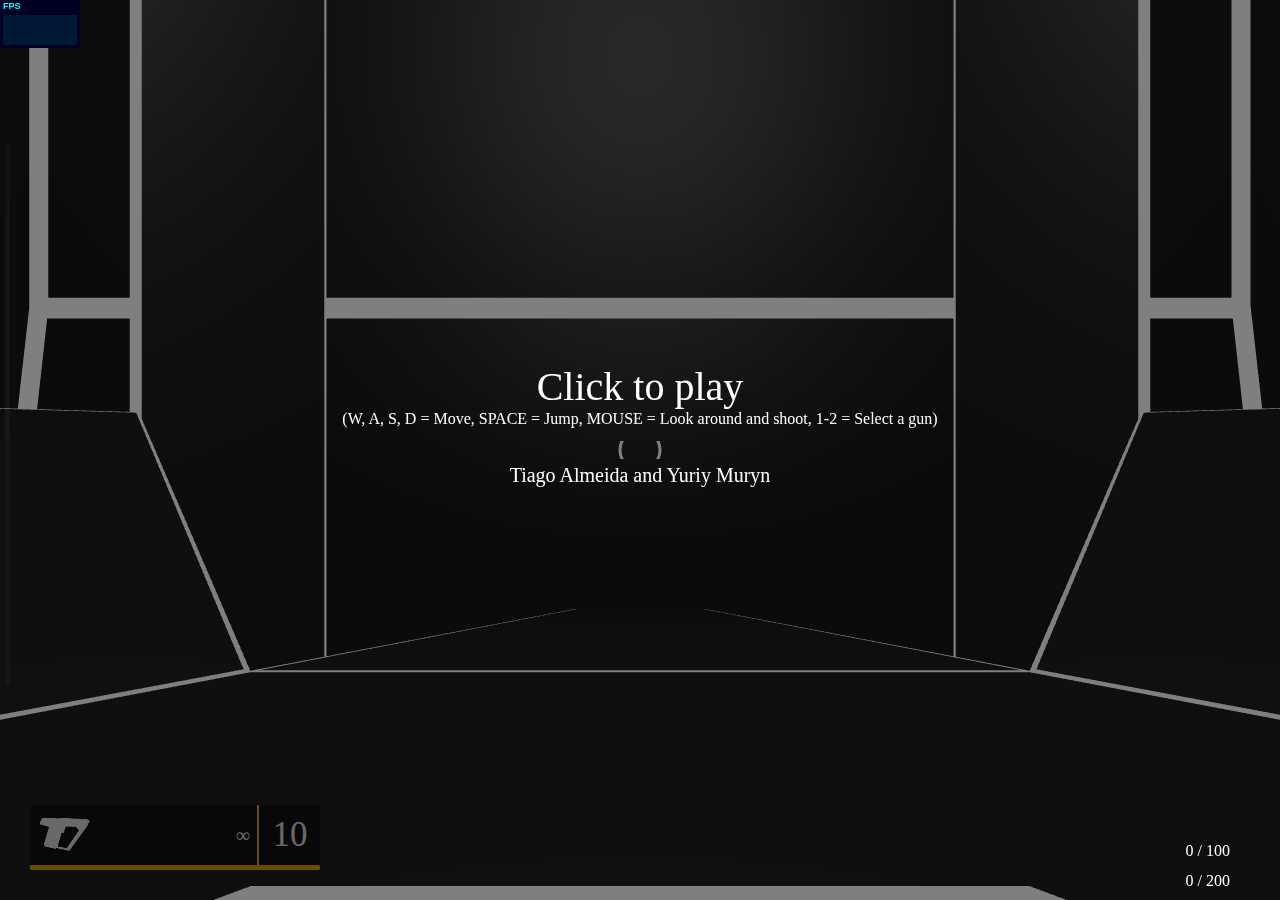
<file: index.html>
<!DOCTYPE html>
<html lang="en">
<head>
    <!-- Global site tag (gtag.js) - Google Analytics -->
    <script async src="https://www.googletagmanager.com/gtag/js?id=UA-153384025-2"></script>
    <script>
    window.dataLayer = window.dataLayer || [];
    function gtag(){dataLayer.push(arguments);}
    gtag('js', new Date());

    gtag('config', 'UA-153384025-2');
    </script>

    <title>SuperCool</title>
    <meta charset="utf-8">
    <meta name="viewport" content="width=device-width, user-scalable=no, minimum-scale=1.0, maximum-scale=1.0">
    <link rel="stylesheet" type="text/css" href="styles.css">
    <link href="https://fonts.googleapis.com/css?family=Arima+Madurai" rel="stylesheet"> 
</head>
<body>

    <div id="container">
        <!-- CROSSHAIR -->
        <svg id="crosshairdiv"  height="100" width="100">
            <defs>
                <clipPath id="cut-off-bottom">
                    <rect x="0" y="41" width="100" height="18" />
                </clipPath>
            </defs>
            <circle id="crosshaircircle" cx="50" cy="50" r="11" stroke="white" stroke-width="3" fill="none" clip-path="url(#cut-off-bottom)"/>
        </svg>

        <!-- TIME SPEED INDICATOR -->
        <div id="timespeedcontainerdiv" class="noselect progressBarBG">
            <div id="timespeeddiv" class="progressBar transpGUI"></div>
        </div>
    
        <!-- SCORE -->
        <div id="scoreDiv" class="noselect"></div>

        <!-- WEAPON HUD -->
        <div id="weaponui" class="transpGUI" >
            <img id="weaponicon" class="noselect " src="icons/pistol.png"/>

            <div id="maxAmmo" class="noselect "></div>
            <div id="currentAmmo" class="noselect "></div>

            <div id="reload" class="noselect">
                <div id="currentreload"></div>
            </div>
        </div>
    
        <!-- LOADING BAR -->
        <div id="loading">
            <div id="loadingBar"></div>
        </div>
    
        <!-- POINTER LOCK WAITING -->
        <div id="blocker">
            <div id="instructions">
                <span style="font-size:40px">Click to play</span>
                <br />
                (W, A, S, D = Move, SPACE = Jump, MOUSE = Look around and shoot, 1-2 = Select a gun)
                <br />
                <br />
                <br />
                <span style="font-size:20px">Tiago Almeida and Yuriy Muryn</span>
            </div>
        </div>
    
        <!-- ENDGAME SCORE -->
        <div id="endgameDiv">
           <div id="finalScoreDiv">
                <span style="font-size:20px">YOUR FINAL SCORE</span>
                <br>
                <span id="finalScore" style="font-size:80px">80</span>
                <br>
                <button id="retryButton">PLAY AGAIN</button>        
            </div>
        </div>
    </div>

    

    
    <div id="bulletPoolDiv" class="noselect"></div>
    <div id="enemyPoolDiv" class="noselect"></div>






    <!-- THREEJS SCRIPTS -->
    <script src="threejs/three.js"></script>
    <script src="threejs/stats.min.js"></script>
    <script src="threejs/PointerLockControls.js"></script>
    <script src='threejs/MD2CharacterComplex.js'></script>
    <script src='threejs/MorphBlendMesh.js'></script>
    <script src="threejs/OBJLoader.js"></script>
    <script src="threejs/MTLLoader.js"></script>
    <script src="threejs/DDSLoader.js"></script>
    <script src="threejs/TDSLoader.js"></script>
    <script src="threejs/TGALoader.js"></script>
    <script src="threejs/MD2Loader.js"></script>

    <script src="threejs/CopyShader.js"></script>
    <script src="threejs/DigitalGlitch.js"></script>

    <script src="threejs/EffectComposer.js"></script>
    <script src="threejs/RenderPass.js"></script>
    <script src="threejs/MaskPass.js"></script>
    <script src="threejs/ShaderPass.js"></script>
    <script src="threejs/GlitchPass.js"></script>



    <!-- CREATED SCRIPTS -->
    <script src="utils.js"></script>
    <script src="bullet.js"></script>
    <script src="weapon.js"></script>
    <script src="player.js"></script>
    <script src="enemy.js"></script>
    <script src="boost.js"></script>
    <script src="loader.js"></script>
    <script src="game.js"></script>

    <script>
        var loader;
        var bPool = new BulletPool();
        var enemyPool = new EnemyPool();
        var game = new Game();


        var clock = new THREE.Clock();

        
        // carregamento dos modelos 3d
        loader = new Loader();
        loader.loadModels();

        waitForLoad();

        // espera até todos os modelos estarem carregados
        function waitForLoad() {
            if (!loader.gun1 || !loader.gun2 || !loader.enemy 
                || !loader.map || !loader.floors || !loader.walls
                || !loader.mapAccentMaterial) {
                setTimeout(waitForLoad,200);
            } else {
                console.log("finished loading")
                startGame();
            }
        }

        function startGame() {
            document.getElementById("loading").style.display  = "none" ;
            document.getElementById("loadingBar").style.display  = "none" ;
            blocker.style.display  = "block" ;
            loadGUI();
            game.init();
             // criação das balas
            bPool.init(200);
            enemyPool.init(100);

            game.animate();
        }
        
        function loadGUI() {
            document.getElementById("weaponui").style.display  = "block" ;
            document.getElementById("crosshairdiv").style.display  = "block" ;
            document.getElementById("timespeedcontainerdiv").style.display  = "block" ;
        }
    </script>
</body>
</html>
</file>
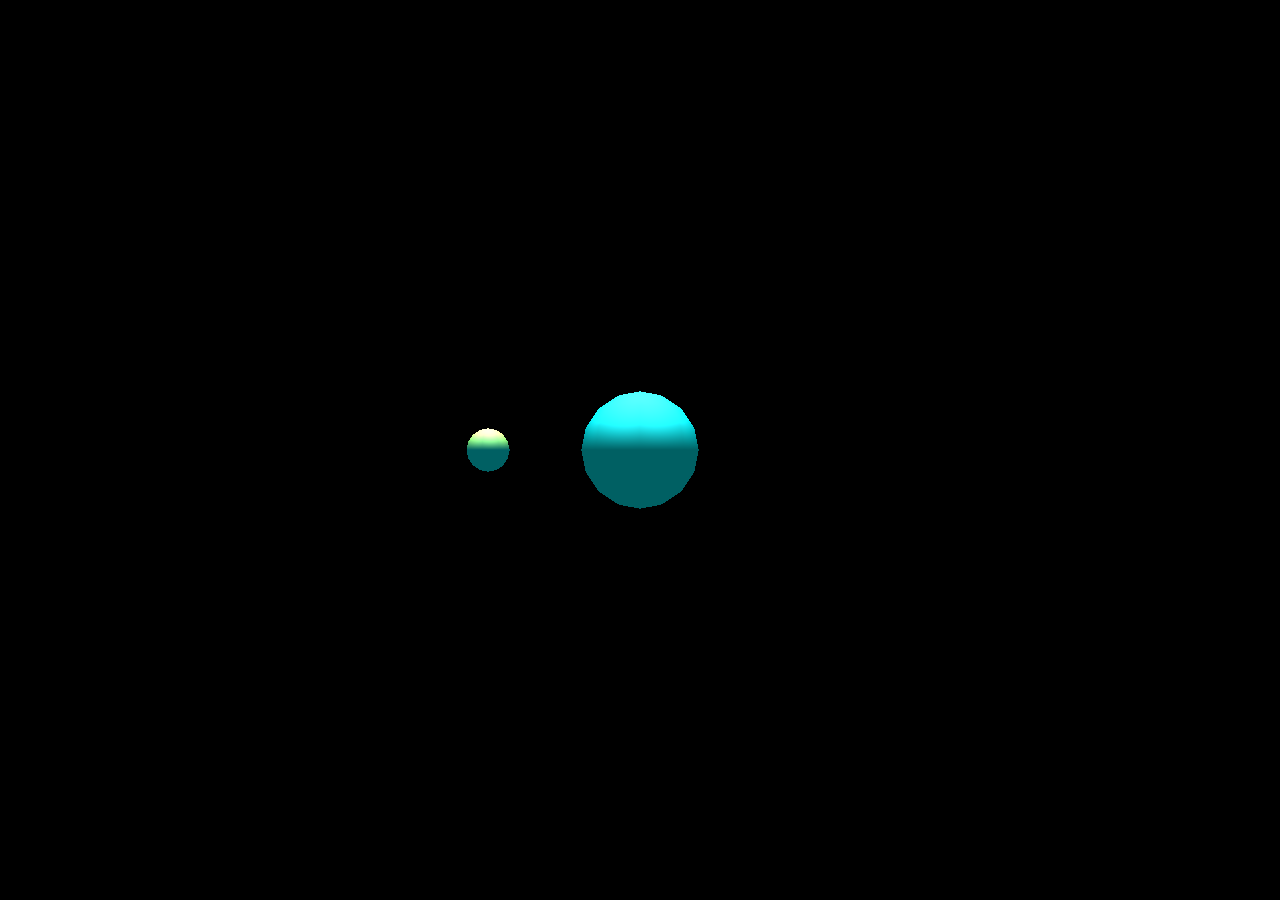
<file: childExample.html>
<html>
<head>
    <title>My first three.js app</title>
    <style>
        body { margin: 0; }
        canvas { width: 100%; height: 100% }
    </style>
</head>
<body>
<script src="threejs/three.js"></script>
<script>
    var scene = new THREE.Scene();




    var camera = new THREE.PerspectiveCamera( 75, window.innerWidth/window.innerHeight, 0.1, 1000 );

    var renderer = new THREE.WebGLRenderer();
    renderer.setSize( window.innerWidth, window.innerHeight );
    document.body.appendChild( renderer.domElement );

    var light = new THREE.DirectionalLight(0xffffff, 1.5);
    light.position.set(0, 5, 0);
    scene.add(light);


    var sun = new THREE.Mesh( new THREE.SphereGeometry(1,8,8), new THREE.MeshPhongMaterial({
        color: '#00abb1',
        emissive: '#006063',
        //ambient: '#006063',
        specular: '#a9fcff',
        shininess: 1.5
    }) );

    scene.add( sun );

    var earthPivot = new THREE.Object3D();
    sun.add( earthPivot );

    var earth = new THREE.Mesh( new THREE.SphereGeometry(0.5,8,8), new THREE.MeshPhongMaterial({
        color: '#b1ab00',
        emissive: '#006063',
        //ambient: '#006063',
        specular: '#a9fcff',
        shininess: 1.5
    }) );
    earth.position.x = 5;
    earthPivot.add( earth );

    camera.position.z = 10;

    var animate = function () {
        requestAnimationFrame( animate );

        //earthPivot.rotation.y += 0.01;

        sun.rotation.y += 0.05;

        renderer.render(scene, camera);
    };

    animate();
</script>
</body>
</html>
</file>
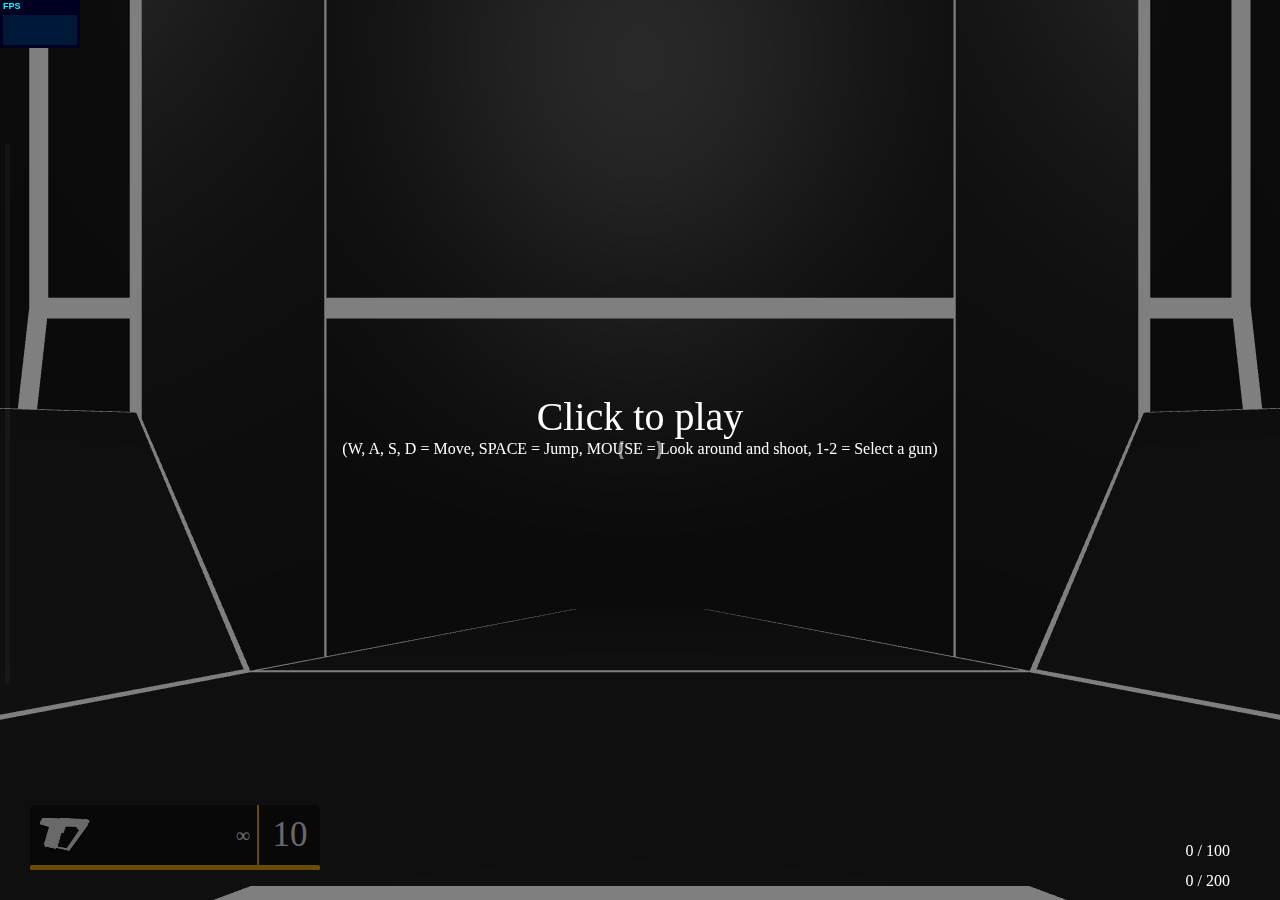
<file: simple_scene.html>
<!DOCTYPE html>
<html lang="en">
<head>
    <title>SuperCool</title>
    <meta charset="utf-8">
    <meta name="viewport" content="width=device-width, user-scalable=no, minimum-scale=1.0, maximum-scale=1.0">
    <link rel="stylesheet" type="text/css" href="styles.css">
    <link href="https://fonts.googleapis.com/css?family=Arima+Madurai" rel="stylesheet"> 
</head>
<body>

    <div id="container">
        <!-- CROSSHAIR -->
        <svg id="crosshairdiv"  height="100" width="100">
            <defs>
                <clipPath id="cut-off-bottom">
                    <rect x="0" y="41" width="100" height="18" />
                </clipPath>
            </defs>
            <circle id="crosshaircircle" cx="50" cy="50" r="11" stroke="white" stroke-width="3" fill="none" clip-path="url(#cut-off-bottom)"/>
        </svg>

        <!-- TIME SPEED INDICATOR -->
        <div id="timespeedcontainerdiv" class="noselect progressBarBG">
            <div id="timespeeddiv" class="progressBar transpGUI"></div>
        </div>
    
        <!-- SCORE -->
        <div id="scoreDiv" class="noselect"></div>

        <!-- WEAPON HUD -->
        <div id="weaponui" class="transpGUI" >
            <img id="weaponicon" class="noselect " src="icons/pistol.png"/>

            <div id="maxAmmo" class="noselect "></div>
            <div id="currentAmmo" class="noselect "></div>

            <div id="reload" class="noselect">
                <div id="currentreload"></div>
            </div>
        </div>
    
        <!-- LOADING BAR -->
        <div id="loading">
            <div id="loadingBar"></div>
        </div>
    
        <!-- POINTER LOCK WAITING -->
        <div id="blocker">
            <div id="instructions">
                <span style="font-size:40px">Click to play</span>
                <br />
                (W, A, S, D = Move, SPACE = Jump, MOUSE = Look around and shoot, 1-2 = Select a gun)
            </div>
        </div>
    
        <!-- ENDGAME SCORE -->
        <div id="endgameDiv">
           <div id="finalScoreDiv">
                <span style="font-size:20px">YOUR FINAL SCORE</span>
                <br>
                <span id="finalScore" style="font-size:80px">80</span>
                <br>
                <button id="retryButton">PLAY AGAIN</button>        
            </div>
        </div>
    </div>

    

    
    <div id="bulletPoolDiv" class="noselect"></div>
    <div id="enemyPoolDiv" class="noselect"></div>

    
    

    


    <!-- THREEJS SCRIPTS -->
    <script src="threejs/three.js"></script>
    <script src="threejs/stats.min.js"></script>
    <script src="threejs/PointerLockControls.js"></script>
    <script src='threejs/MD2CharacterComplex.js'></script>
    <script src='threejs/MorphBlendMesh.js'></script>
    <script src="threejs/OBJLoader.js"></script>
    <script src="threejs/MTLLoader.js"></script>
    <script src="threejs/DDSLoader.js"></script>
    <script src="threejs/TDSLoader.js"></script>
    <script src="threejs/TGALoader.js"></script>
    <script src="threejs/MD2Loader.js"></script>

    <!-- CREATED SCRIPTS -->
    <script src="utils.js"></script>
    <script src="bullet.js"></script>
    <script src="weapon.js"></script>
    <script src="player.js"></script>
    <script src="enemy.js"></script>
    <script src="boost.js"></script>
    <script src="loader.js"></script>
    <script src="game.js"></script>

    <script>
        var loader;
        var game = new Game();
        var bPool = new BulletPool();
        var enemyPool = new EnemyPool();

        var clock = new THREE.Clock();

        
        // carregamento dos modelos 3d
        loader = new Loader();
        loader.loadModels();

        waitForLoad();

        // espera até todos os modelos estarem carregados
        function waitForLoad() {
            if (!loader.gun1 || !loader.gun2 || !loader.enemy 
                || !loader.map || !loader.floors || !loader.walls
                || !loader.mapAccentMaterial) {
                setTimeout(waitForLoad,200);
            } else {
                console.log("finished loading")
                startGame();
            }
        }

        function startGame() {
            document.getElementById("loading").style.display  = "none" ;
            document.getElementById("loadingBar").style.display  = "none" ;
            blocker.style.display  = "block" ;
            loadGUI();
            game.init();
             // criação das balas
            bPool.init(200);
            enemyPool.init(100);

            game.animate();
        }
        
        function loadGUI() {
            document.getElementById("weaponui").style.display  = "block" ;
            document.getElementById("crosshairdiv").style.display  = "block" ;
            document.getElementById("timespeedcontainerdiv").style.display  = "block" ;
        }
    </script>
</body>
</html>
</file>
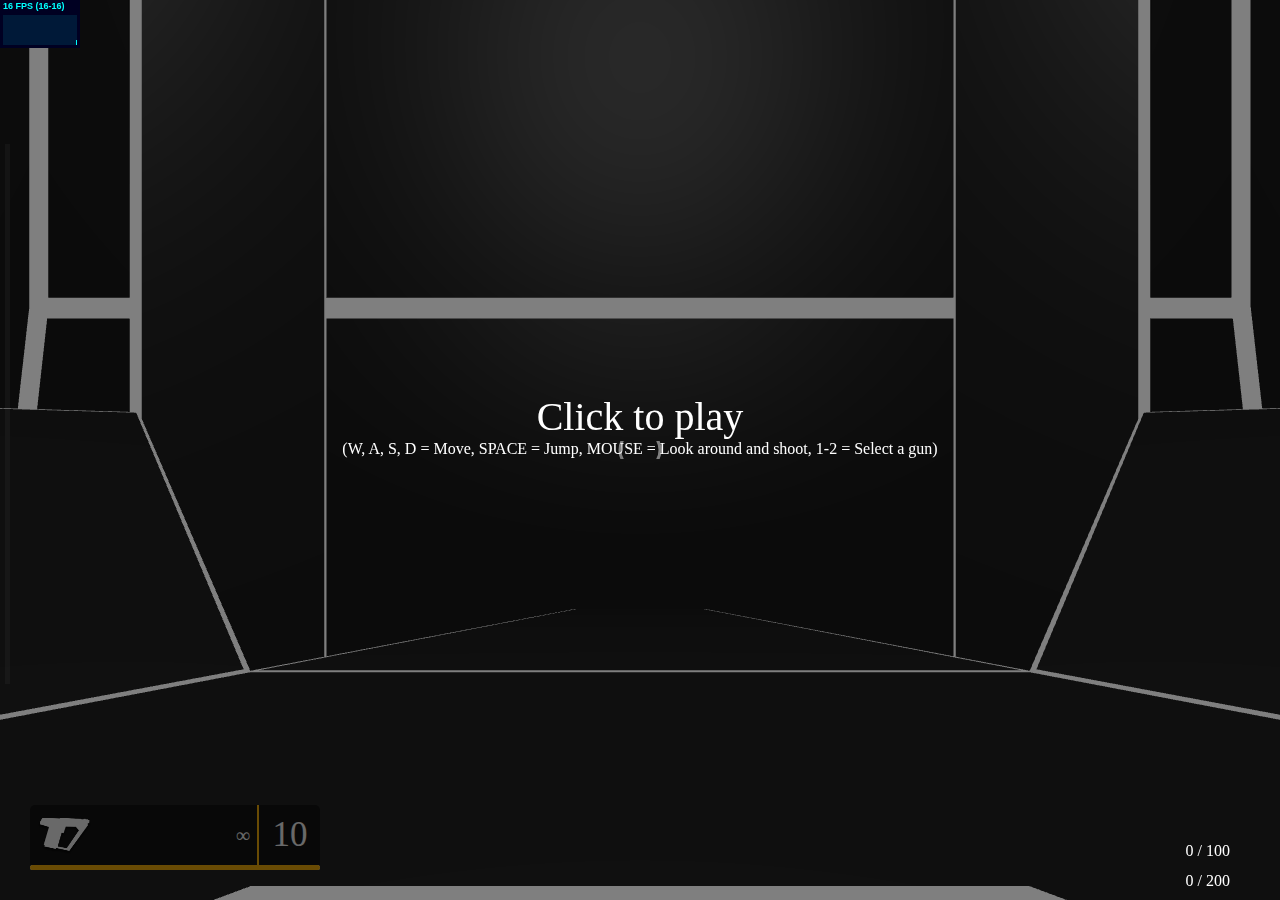
<file: supercool.html>
<!DOCTYPE html>
<html lang="en">
<head>
    <title>SuperCool</title>
    <meta charset="utf-8">
    <meta name="viewport" content="width=device-width, user-scalable=no, minimum-scale=1.0, maximum-scale=1.0">
    <link rel="stylesheet" type="text/css" href="styles.css">
    <link href="https://fonts.googleapis.com/css?family=Arima+Madurai" rel="stylesheet"> 
</head>
<body>

    <div id="container">
        <!-- CROSSHAIR -->
        <svg id="crosshairdiv"  height="100" width="100">
            <defs>
                <clipPath id="cut-off-bottom">
                    <rect x="0" y="41" width="100" height="18" />
                </clipPath>
            </defs>
            <circle id="crosshaircircle" cx="50" cy="50" r="11" stroke="white" stroke-width="3" fill="none" clip-path="url(#cut-off-bottom)"/>
        </svg>

        <!-- TIME SPEED INDICATOR -->
        <div id="timespeedcontainerdiv" class="noselect progressBarBG">
            <div id="timespeeddiv" class="progressBar transpGUI"></div>
        </div>
    
        <!-- SCORE -->
        <div id="scoreDiv" class="noselect"></div>

        <!-- WEAPON HUD -->
        <div id="weaponui" class="transpGUI" >
            <img id="weaponicon" class="noselect " src="icons/pistol.png"/>

            <div id="maxAmmo" class="noselect "></div>
            <div id="currentAmmo" class="noselect "></div>

            <div id="reload" class="noselect">
                <div id="currentreload"></div>
            </div>
        </div>
    
        <!-- LOADING BAR -->
        <div id="loading">
            <div id="loadingBar"></div>
        </div>
    
        <!-- POINTER LOCK WAITING -->
        <div id="blocker">
            <div id="instructions">
                <span style="font-size:40px">Click to play</span>
                <br />
                (W, A, S, D = Move, SPACE = Jump, MOUSE = Look around and shoot, 1-2 = Select a gun)
            </div>
        </div>
    
        <!-- ENDGAME SCORE -->
        <div id="endgameDiv">
           <div id="finalScoreDiv">
                <span style="font-size:20px">YOUR FINAL SCORE</span>
                <br>
                <span id="finalScore" style="font-size:80px">80</span>
                <br>
                <button id="retryButton">PLAY AGAIN</button>        
            </div>
        </div>
    </div>

    

    
    <div id="bulletPoolDiv" class="noselect"></div>
    <div id="enemyPoolDiv" class="noselect"></div>






    <!-- THREEJS SCRIPTS -->
    <script src="threejs/three.js"></script>
    <script src="threejs/stats.min.js"></script>
    <script src="threejs/PointerLockControls.js"></script>
    <script src='threejs/MD2CharacterComplex.js'></script>
    <script src='threejs/MorphBlendMesh.js'></script>
    <script src="threejs/OBJLoader.js"></script>
    <script src="threejs/MTLLoader.js"></script>
    <script src="threejs/DDSLoader.js"></script>
    <script src="threejs/TDSLoader.js"></script>
    <script src="threejs/TGALoader.js"></script>
    <script src="threejs/MD2Loader.js"></script>

    <script src="threejs/CopyShader.js"></script>
    <script src="threejs/DigitalGlitch.js"></script>

    <script src="threejs/EffectComposer.js"></script>
    <script src="threejs/RenderPass.js"></script>
    <script src="threejs/MaskPass.js"></script>
    <script src="threejs/ShaderPass.js"></script>
    <script src="threejs/GlitchPass.js"></script>



    <!-- CREATED SCRIPTS -->
    <script src="utils.js"></script>
    <script src="bullet.js"></script>
    <script src="weapon.js"></script>
    <script src="player.js"></script>
    <script src="enemy.js"></script>
    <script src="boost.js"></script>
    <script src="loader.js"></script>
    <script src="game.js"></script>

    <script>
        var loader;
        var bPool = new BulletPool();
        var enemyPool = new EnemyPool();
        var game = new Game();


        var clock = new THREE.Clock();

        
        // carregamento dos modelos 3d
        loader = new Loader();
        loader.loadModels();

        waitForLoad();

        // espera até todos os modelos estarem carregados
        function waitForLoad() {
            if (!loader.gun1 || !loader.gun2 || !loader.enemy 
                || !loader.map || !loader.floors || !loader.walls
                || !loader.mapAccentMaterial) {
                setTimeout(waitForLoad,200);
            } else {
                console.log("finished loading")
                startGame();
            }
        }

        function startGame() {
            document.getElementById("loading").style.display  = "none" ;
            document.getElementById("loadingBar").style.display  = "none" ;
            blocker.style.display  = "block" ;
            loadGUI();
            game.init();
             // criação das balas
            bPool.init(200);
            enemyPool.init(100);

            game.animate();
        }
        
        function loadGUI() {
            document.getElementById("weaponui").style.display  = "block" ;
            document.getElementById("crosshairdiv").style.display  = "block" ;
            document.getElementById("timespeedcontainerdiv").style.display  = "block" ;
        }
    </script>
</body>
</html>
</file>
<file: styles.css>
body { 
    margin: 0; 
    background: black;
}
#container { width: 100%; height: 100% }
canvas {display: block}
.noselect {
    -webkit-touch-callout: none; /* iOS Safari */
      -webkit-user-select: none; /* Safari */
       -khtml-user-select: none; /* Konqueror HTML */
         -moz-user-select: none; /* Firefox */
          -ms-user-select: none; /* Internet Explorer/Edge */
              user-select: none; /* Non-prefixed version, currently
                                    supported by Chrome and Opera */
  }

#crosshairdiv {
    display: none;
    position: absolute; 
    top:50%; 
    left:50%;
    margin: -50px 0 0 -50px;
} 

.transpGUI {
    opacity: 0.8;
}
.progressBar{
    background: white;
    box-shadow: 2px 2px 0px rgb(31, 31, 31);
    position: absolute;
    bottom: 0;
    left: 0;
    width: 100%;
}
.progressBarBG {
    background: rgba(196, 196, 196, 0.1);
    
}
/* Time Speed Styles */
#timespeedcontainerdiv {
    display: none;
    position: absolute;
    left: 5px;
    bottom: 24%;
    height: 60%;
    width: 5px;
}

/* Weapon Indicators Styles */
#weaponui {
    display: none;
    position: absolute;
    left: 30px;
    bottom: 30px;
    background: #0e0e0e;
    width: 290px;
    height: 65px;
    border-radius: 5px;
}

#weaponicon {
    position: absolute;
    left: 0px;
    width: 180px;
    height: 60px;
}
#reload {
    position: absolute;
    bottom: 0px;
    left: 0px;
    width: 100%;
    height: 5px;
    background: white;
    border-radius: 10px;
    
    
}
#currentreload {
    position: absolute;
    bottom: 0px;
    left: 0px;
    width: 100%;
    height: 5px;
    background: #ffb403;
    border-radius: 10px;
    
}

#maxAmmo {
    position: absolute;
    left: 180px;
    top: 0px;
    width: 40px;
    height: 60px;
    font-size: 20px;
    line-height: 60px; 
    text-align: right;
    border-right: solid 2px #ffb403  ;
    padding-right: 7px;
    color: white;
    
}
#currentAmmo {
    position: absolute;
    left: 230px;
    top: 0px;
    font-size: 35px;
    width: 60px;
    height: 60px;
    text-align: center;
    vertical-align: middle;
    line-height: 60px; 
    color: white;
    
}


#loading {
    width: 200px;
    height: 20px;
    margin: -10px 0 0 -100px;
    background: rgb(255, 255, 255);
    border: 2px solid rgb(87, 87, 87);
    position: absolute;
    top: 50%;
    left: 50%;
}
#loadingBar {
    width: 200px;
    height: 20px;
    background: red;
    border: none;
    position: absolute;
    left: 0;
}


#blocker {
    display: none;
    position: absolute;
    top: 0px;
    left: 0px;
    width: 100%;
    height: 100%;
    background-color: rgba(0,0,0,0.5);
}
#instructions {
    width: 100%;
    height: 100%;
    display: -webkit-box;
    display: -moz-box;
    display: box;
    -webkit-box-orient: horizontal;
    -moz-box-orient: horizontal;
    box-orient: horizontal;
    -webkit-box-pack: center;
    -moz-box-pack: center;
    box-pack: center;
    -webkit-box-align: center;
    -moz-box-align: center;
    box-align: center;
    color: #ffffff;
    text-align: center;
    cursor: pointer;
    margin-top: -25px;
}

#bulletPoolDiv {
    position: absolute;
    bottom: 10px;
    right: 50px;
    color: white;
}

#enemyPoolDiv {
    position: absolute;
    bottom: 40px;
    right: 50px;
    color: white;
}

#scoreDiv {
    position: absolute;
    top: 20%;
    left: 50%;
    color: white;
    font-size: 30px;
}

#endgameDiv {
    display: none;
    position: absolute;
    top: 0px;
    left: 0px;
    width: 100%;
    height: 100%;
    background-color: black;
}

#finalScoreDiv {
    width: 100%;
    height: 100%;
    display: -webkit-box;
    display: -moz-box;
    display: box;
    -webkit-box-orient: horizontal;
    -moz-box-orient: horizontal;
    box-orient: horizontal;
    -webkit-box-pack: center;
    -moz-box-pack: center;
    box-pack: center;
    -webkit-box-align: center;
    -moz-box-align: center;
    box-align: center;
    color: #ffffff;
    text-align: center;
}

#finalScore {
    margin: 20px;
    padding: 20px;
}
#retryButton {
    width: 150px;
    height: 50px;
    font-size: 20px;
    font-weight: bold;
}
</file>
